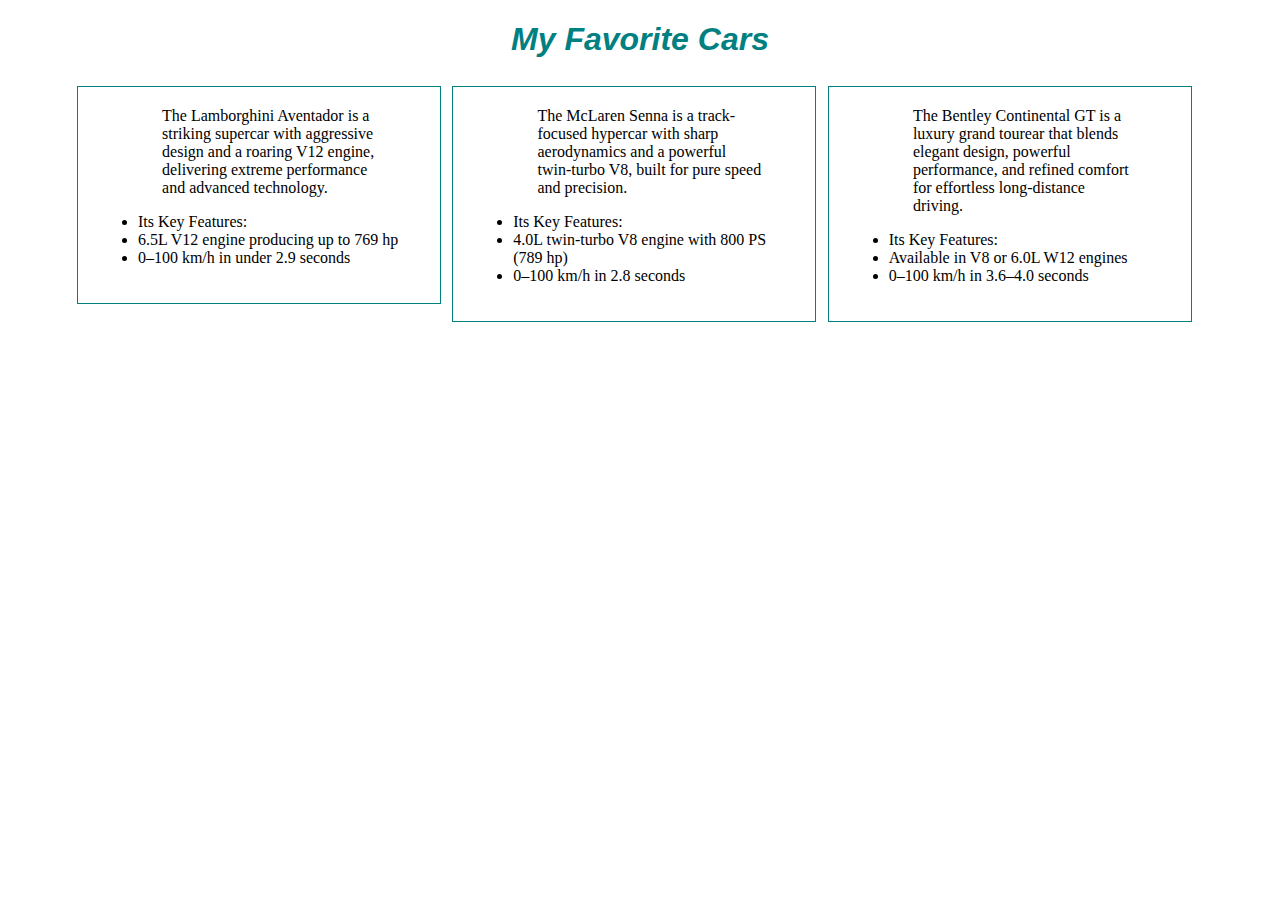
<file: Downloads/Atharw_Assign-main/Atharw_Assign-main/index.html>
<!DOCTYPE html>
<html>
<head>
  <meta charset="UTF-8" />
  <meta name="viewport" content="width=device-width, initial-scale=1" />
  <link rel="stylesheet" href="Styles.css" />
  <title>Atharw Assignment 2</title>
</head>
<body>
  <h1>My Favorite Cars</h1>

  <div class="row">
  <div id="av" class="col-lg-4">
    <p>The Lamborghini Aventador is a striking supercar with aggressive 
      design and a roaring V12 engine, delivering extreme performance 
      and advanced technology.
    </p>
    <ul>
      <li>Its Key Features:</li>
      <li>6.5L V12 engine producing up to 769 hp</li>
      <li>0–100 km/h in under 2.9 seconds</li>
    </ul>
  </div>

  <div id="bv" class="col-lg-4">
    <p>The McLaren Senna is a track-focused hypercar with sharp 
      aerodynamics and a powerful twin-turbo V8, built for pure 
      speed and precision.
    </p>
    <ul>
      <li>Its Key Features:</li>
      <li>4.0L twin-turbo V8 engine with 800 PS (789 hp)</li>
      <li>0–100 km/h in 2.8 seconds</li>
    </ul>
  </div>

  <div id="cv" class="col-lg-4">
    <p>The Bentley Continental GT is a luxury grand tourear that 
      blends elegant design, powerful performance, and refined 
      comfort for effortless long-distance driving.
    </p>
    <ul>
      <li>Its Key Features:</li>
      <li>Available in V8 or 6.0L W12 engines</li>
      <li>0–100 km/h in 3.6–4.0 seconds</li>
    </ul>
  </div>
</div>

</body>
</html>
</file>
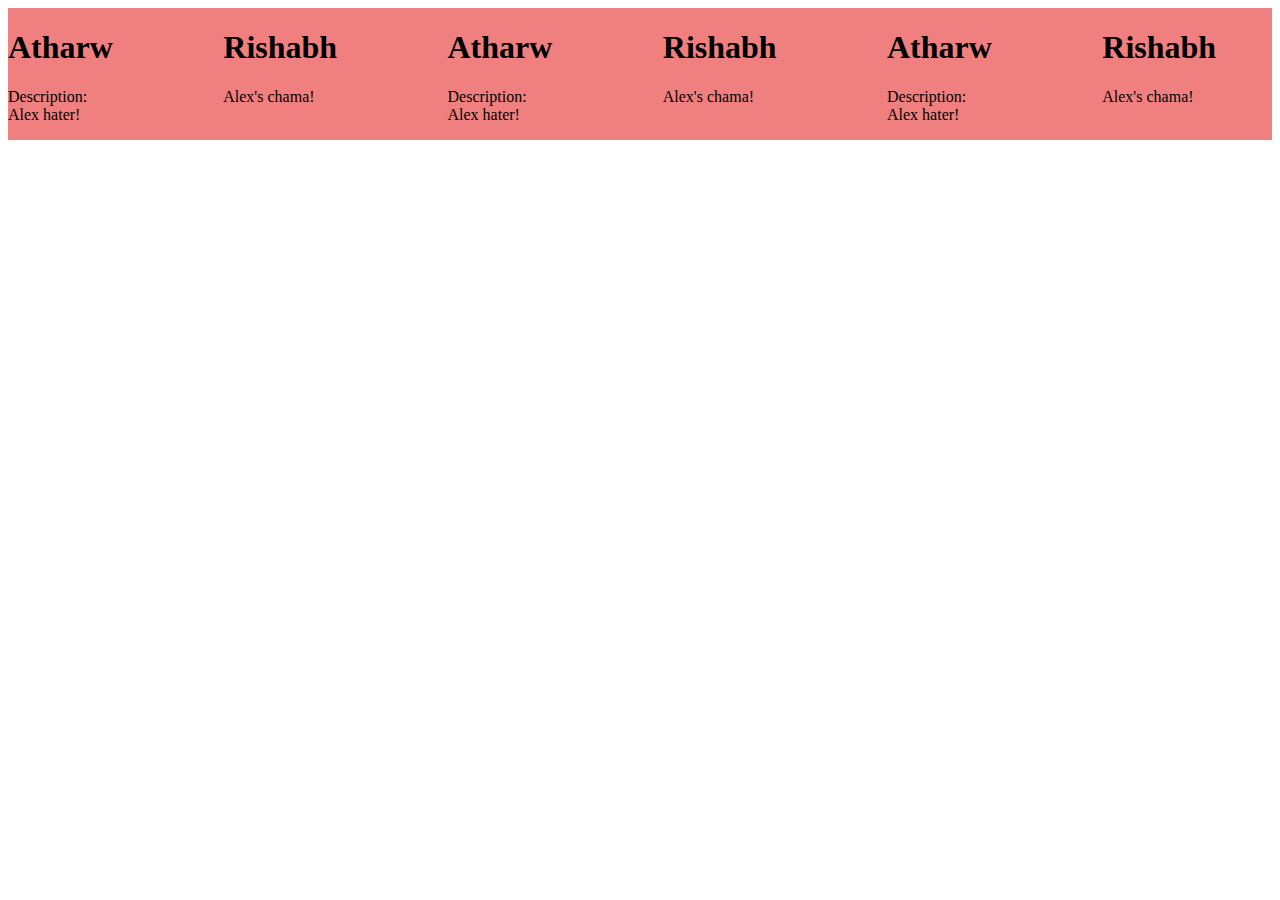
<file: OneDrive/Desktop/meow/index.html>
<!DOCTYPE html>
<html lang="en">

<head>
    <meta charset="UTF-8">
    <meta name="viewport" content="width=device-width, initial-scale=1.0">
    <link rel="stylesheet" href="style.css">
    <title>Meow!!</title>
</head>

<body>
    <div class="meow">
        <div class="kitten">
            <h1>Atharw</h1>
            <p>Description: Alex hater!</p>
        </div>
        <div class="kitten">
            <h1>Rishabh</h1>
            <p>Alex's chama!</p>
        </div>
        <div class="kitten">
            <h1>Atharw</h1>
            <p>Description: Alex hater!</p>
        </div>
        <div class="kitten">
            <h1>Rishabh</h1>
            <p>Alex's chama!</p>
        </div>
        <div class="kitten">
            <h1>Atharw</h1>
            <p>Description: Alex hater!</p>
        </div>
        <div class="kitten">
            <h1>Rishabh</h1>
            <p>Alex's chama!</p>
        </div>
        <div class="kitten">
            <h1>Atharw</h1>
            <p>Description: Alex hater!</p>
        </div>
    </div>
</body>

</html>
</file>
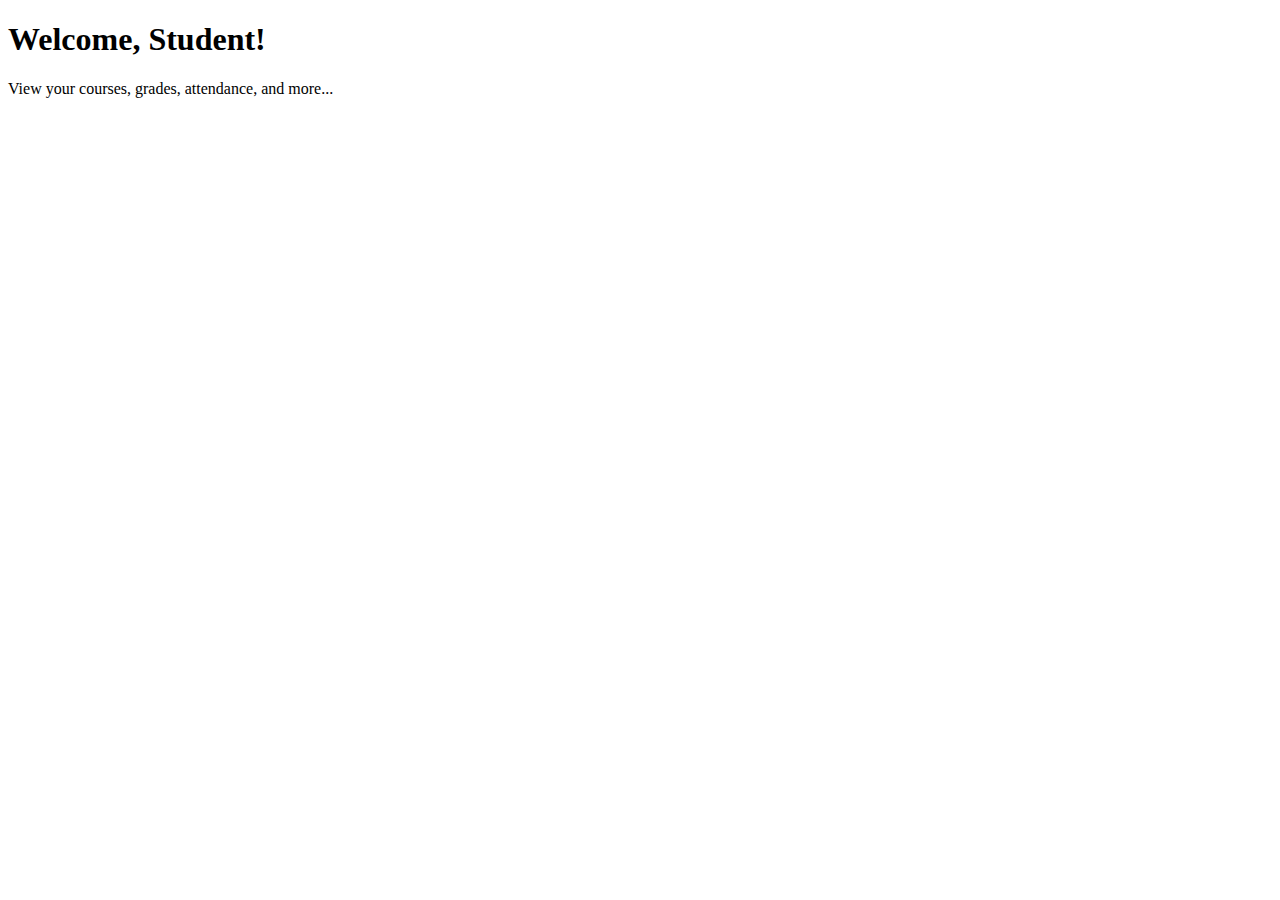
<file: student/campus_life.html>
<!DOCTYPE html>
<html lang="en">
<head>
    <meta charset="UTF-8">
    <meta name="viewport" content="width=device-width, initial-scale=1.0">
    <title>Document</title>
</head>
<body>
    <div id="right-sidebar-container"></div>
    <div id="sidebar-container"></div>
    <div class="flex h-screen pl-64">
        <main class="flex-1 p-6">
            <h1 class="text-3xl font-bold mb-6">Welcome, Student!</h1>
            <p class="mb-4">View your courses, grades, attendance, and more...</p>
            <div class="grid grid-cols-1 sm:grid-cols-2 lg:grid-cols-3 gap-6">
                <!-- Add student dashboard content here -->
                
            </div>
        </main>
</body>
</html>
</file>
<file: Downloads/Atharw_Assign-main/Atharw_Assign-main/Styles.css>
* {
  box-sizing: border-box;
}

h1 {
  color: #008080;
  text-align: center;
  font-style: oblique;
  font-family: 'Gill Sans MT', sans-serif;
}

.col-lg-4 { width: 32%; float: left; margin: 0.5%; box-sizing: border-box; }
.col-lg-6 { width: 49%; float: left; margin: 0.5%; box-sizing: border-box; }
.col-lg-12 { width: 100%; float: none; margin: 0.5% 0; box-sizing: border-box; }

.row {
  width: 90%;
  margin: 0 auto;
  overflow: hidden; 
}

/* Larger, not so larger*/
@media (max-width: 964px) and (min-width: 501px) {
  #av, #bv {
    width: 49%; 
    float: left;
    margin: 0.5%;
  }
  #cv {
    width: 100%; 
    float: none;
    clear: both;
    margin-top: 1rem;
  }
}

/* small meows */
@media (max-width: 500px) {
  #av, #bv, #cv {
    width: 100%; 
    float: none;
    clear: both;
    margin: 0.5rem 0;
  }
}

/* yaha */
#av{
  background-repeat: no-repeat;
  background-position: center;
  background-size: cover;
  color: black;
  position: relative;
  padding: 20px;
  border: 1px solid #008080;
  box-sizing: border-box;
}

#bv{
  background-repeat: no-repeat;
  background-position: center;
  background-size: cover;
  color: black;
  position: relative;
  padding: 20px;
  border: 1px solid #008080;
  box-sizing: border-box;
}

#cv {
  background-repeat: no-repeat;
  background-position: center;
  background-size: cover;
  color: black;
  position: relative;
  padding: 20px;
  border: 1px solid #008080;
  box-sizing: border-box;
}

p {
  width: 80%;
  padding-left: 2rem;
  margin: 0 auto;
}
</file>
<file: OneDrive/Desktop/meow/style.css>
.meow{
    /* color: meow; */
    background-color: lightcoral;   
    display: flex;
    gap : 6.9rem;
}
</file>
